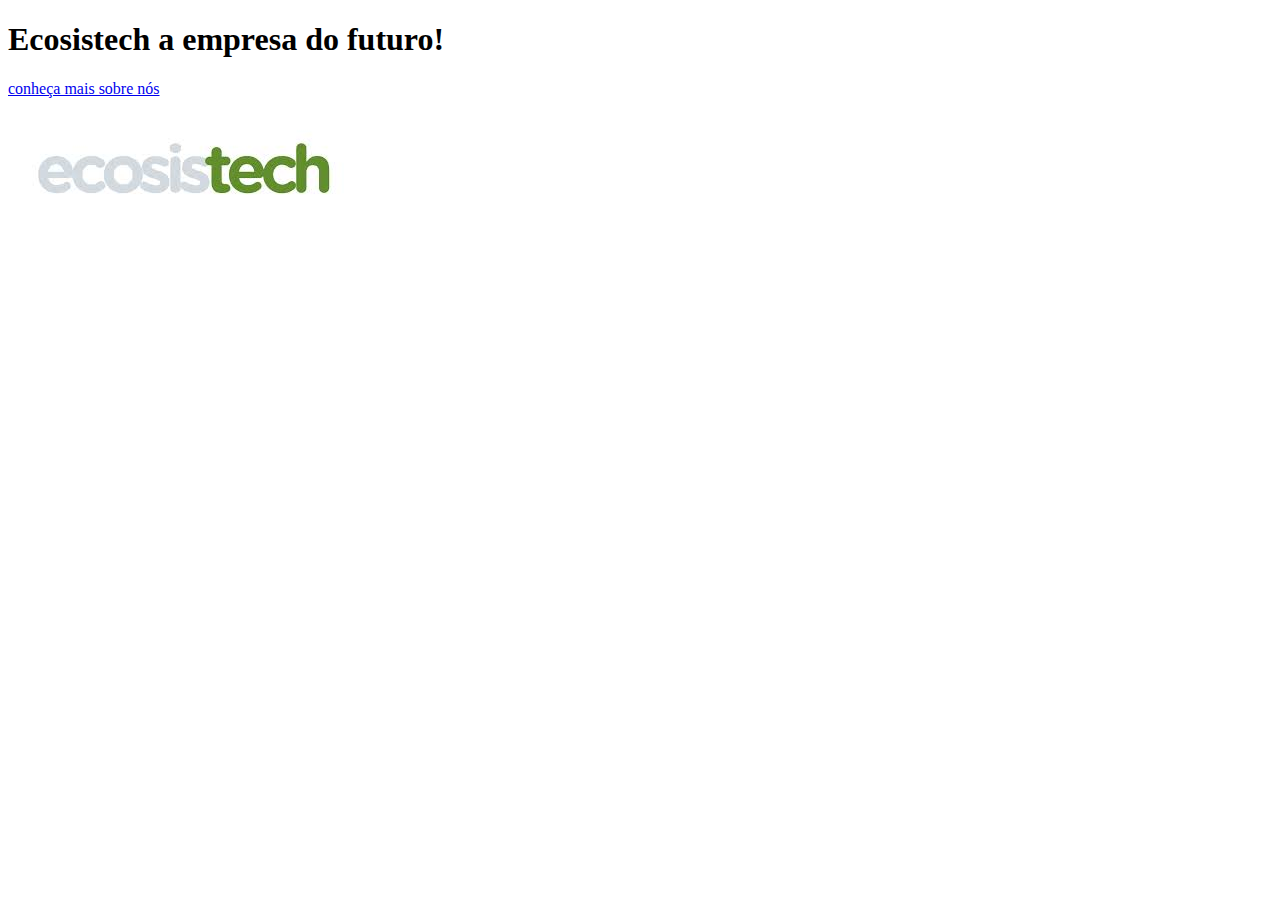
<file: Atividades HTML/Atividade 3/index.html>
<!DOCTYPE html>
<html lang="en">
<head>
    <meta charset="UTF-8">
    <meta name="viewport" content="width=device-width, initial-scale=1.0">
    <title>Ecosistech</title>
</head>
<body>
    <h1>Ecosistech a empresa do futuro!</h1>
    <nav>
        <a href = "sobre.html">conheça mais sobre nós </a>
    </nav>
    <img src = "[data-uri]" alt = "ecosistech">
</body>
</html>
</file>
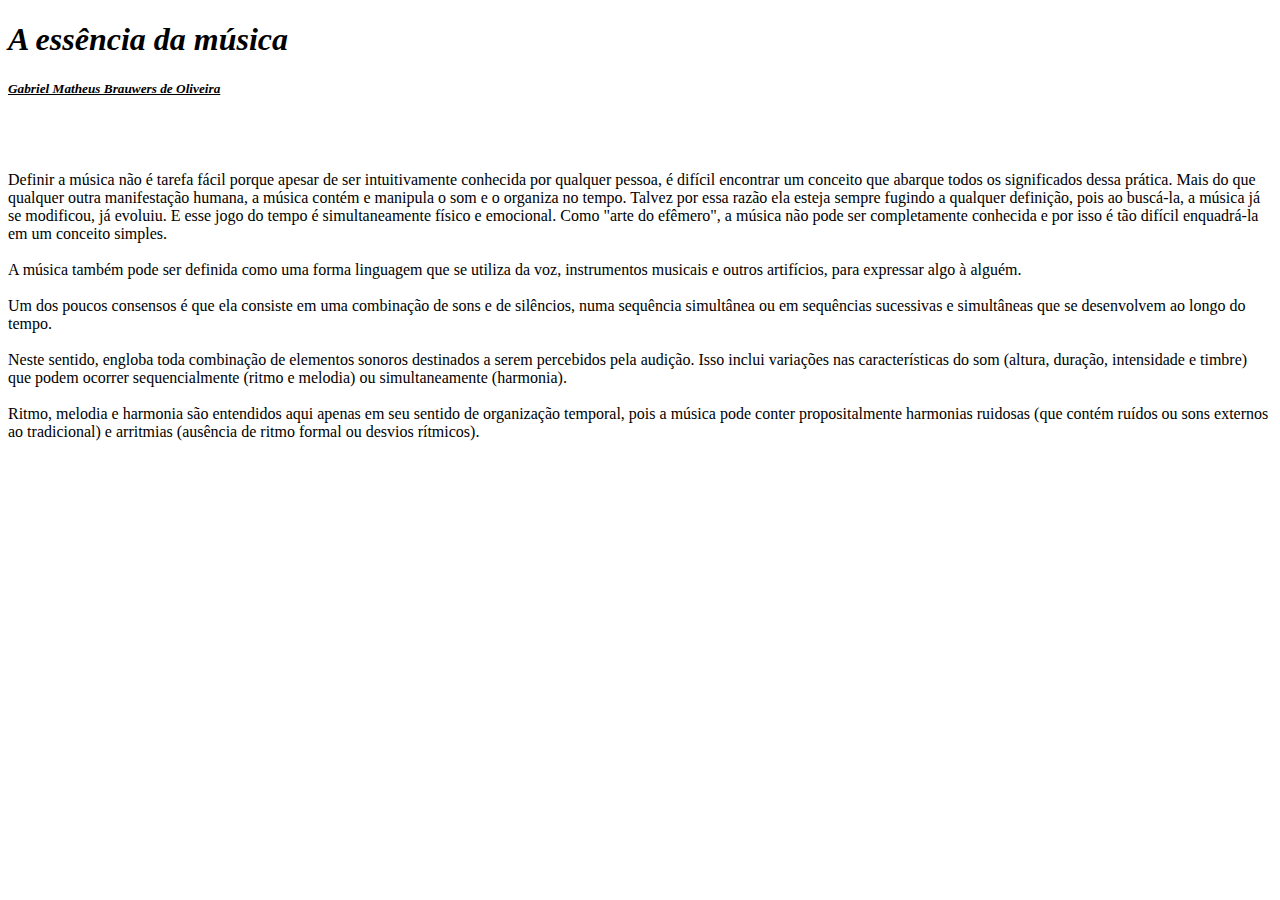
<file: Aula 1/Atividade 1.html>
<!DOCTYPE html>
<html lang="en">
<head>
    <meta charset="UTF-8">
    <meta name="viewport" content="width=device-width, initial-scale=1.0">
    <title>::MUSICA::</title>
</head>
<body>
    <h1><i><b>A essência da música</b></i></h1>
    <h5><u><i>Gabriel Matheus Brauwers de Oliveira</i></u></h5>
    <br>
    <br>
    <p>Definir a música não é tarefa fácil porque apesar de ser intuitivamente conhecida por qualquer pessoa, é difícil encontrar um conceito que abarque todos os significados dessa prática. Mais do que qualquer outra manifestação humana, a música contém e manipula o som e o organiza no tempo.
    Talvez por essa razão ela esteja sempre fugindo a qualquer definição, pois ao buscá-la, a música já se modificou, já evoluiu. E esse jogo do tempo é simultaneamente físico e emocional.
    Como "arte do efêmero", a música não pode ser completamente conhecida e por isso é tão difícil enquadrá-la em um conceito simples.
    <br>
    <br>
    A música também pode ser definida como uma forma linguagem que se utiliza da voz, instrumentos musicais e outros artifícios, para expressar algo à alguém.
    <br>
    <br>
    Um dos poucos consensos é que ela consiste em uma combinação de sons e de silêncios, numa sequência simultânea ou em sequências sucessivas e simultâneas que se desenvolvem ao longo do tempo. 
    <br>
    <br>
    Neste sentido, engloba toda combinação de elementos sonoros destinados a serem percebidos pela audição. Isso inclui variações nas características do som (altura, duração, intensidade e timbre) que podem ocorrer sequencialmente (ritmo e melodia) ou simultaneamente (harmonia). 
    <br>
    <br>
    Ritmo, melodia e harmonia são entendidos aqui apenas em seu sentido de organização temporal, pois a música pode conter propositalmente harmonias ruidosas (que contém ruídos ou sons externos ao tradicional) e arritmias (ausência de ritmo formal ou desvios rítmicos).
</p>
</body>
</html>
</file>
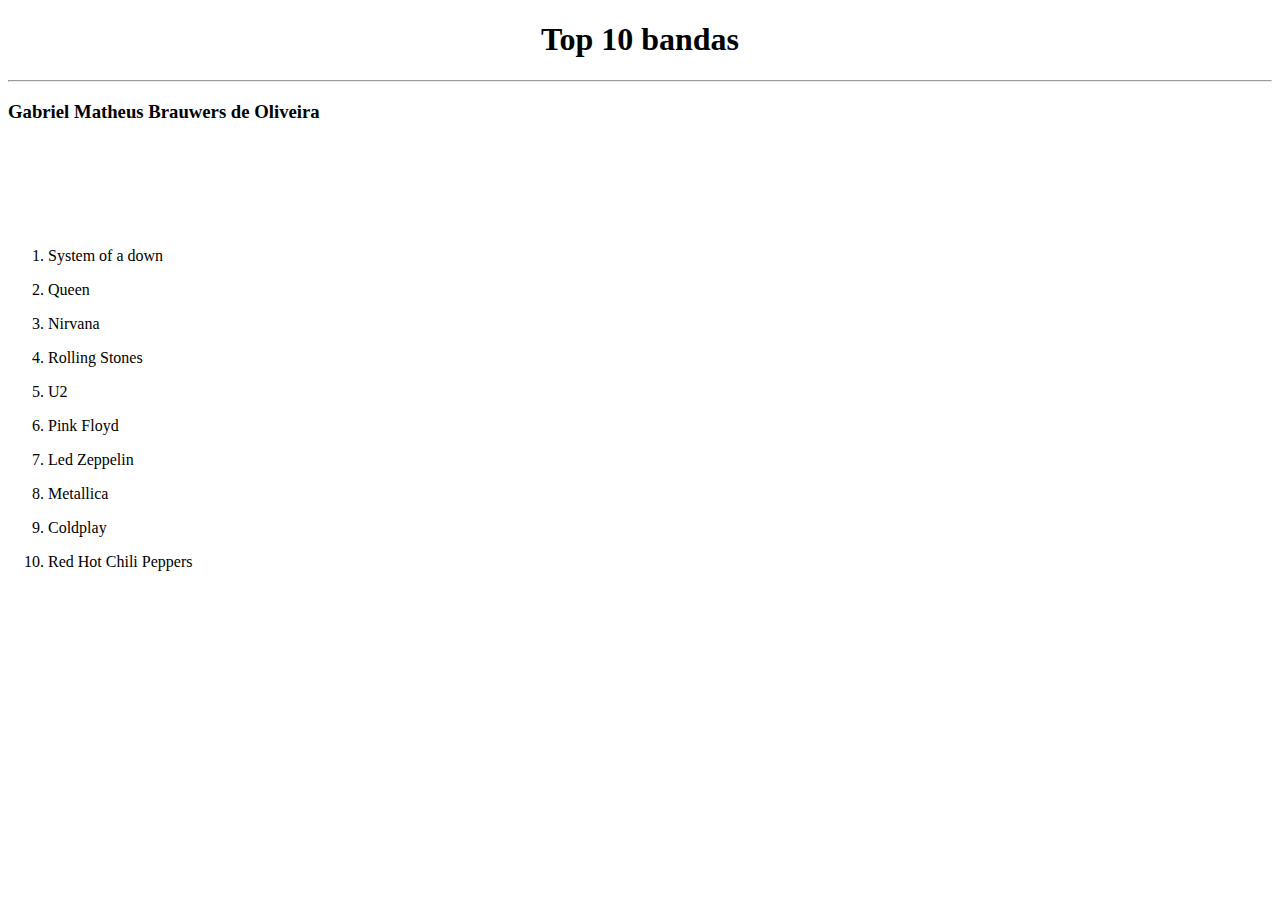
<file: Aula 1/Atividade 2.html>
<!DOCTYPE html>
<html lang="en">
<head>
    <meta charset="UTF-8">
    <meta name="viewport" content="width=device-width, initial-scale=1.0">
    <title>::Bandas::</title>
</head>
    
<body>
    <center><h1>Top 10 bandas</h1></center>
    <hr>
    <h3>Gabriel Matheus Brauwers de Oliveira</h3>
    <br><br><br><br><br>
    <ol>
        <p><li>System of a down</li></p>
        <p><li>Queen</li></p>
        <p><li>Nirvana</li></p>
        <p><li>Rolling Stones</li></p>
        <p><li>U2</li></p>
        <p><li>Pink Floyd</li></p>
        <p><li>Led Zeppelin</li></p>
        <p><li>Metallica</li></p>  
        <p><li>Coldplay</li></p>
        <p><li>Red Hot Chili Peppers</li></p>
    </ol>
</body>
</html>
</file>
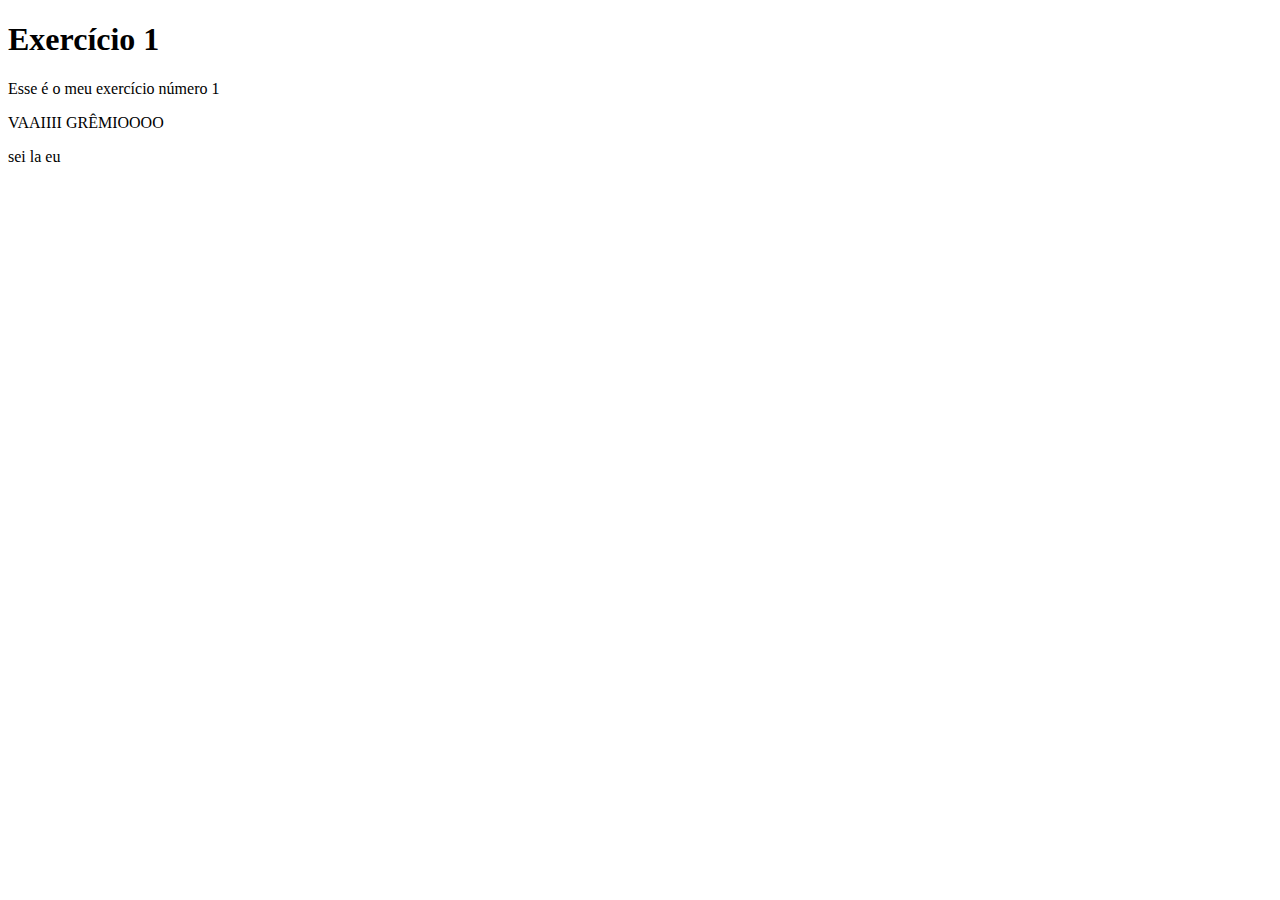
<file: Atividades HTML/Atividade 1/Exercício 1.html>
<!DOCTYPE html>
<html lang="en">
<head>
    <meta charset="UTF-8">
    <meta name="viewport" content="width=device-width, initial-scale=1.0">
    <title>Minha pagina</title>
</head>
<body>
    <h1>Exercício 1</h1>
    <p>Esse é o meu exercício número 1</p>
    <p>VAAIIII GRÊMIOOOO</p>
    <footer>sei la eu</footer>
</body>
</html>
</file>
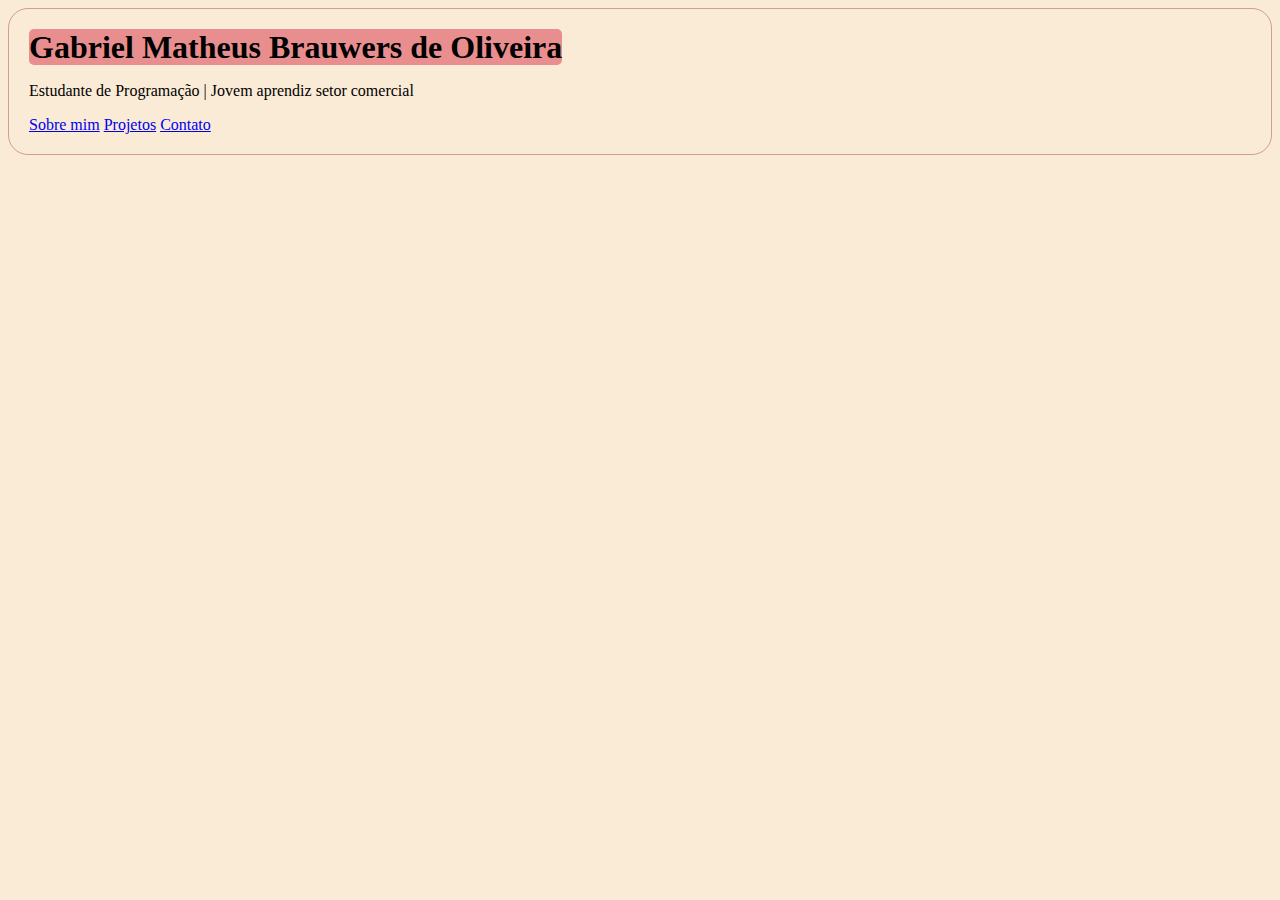
<file: Atividades HTML/Atividade 10/Atividade 10.html>
<!DOCTYPE html>
<html lang="en">
<head>
    <meta charset="UTF-8">
    <meta name="viewport" content="width=device-width, initial-scale=1.0">
    <title>Document</title>
    <link rel = "stylesheet" type = "text/css" href = "estilo.css">
</head>
<body>
    <header><h1>Gabriel Matheus Brauwers de Oliveira</h1></header>
    <nav>
        <p>Estudante de Programação | Jovem aprendiz setor comercial</p>
        <a href = "sobre mim.html">Sobre mim</a>
        <a href = "projetos.html">Projetos</a>
        <a href = "contato.html">Contato</a>
    </nav>
    

</body>
</html>
</file>
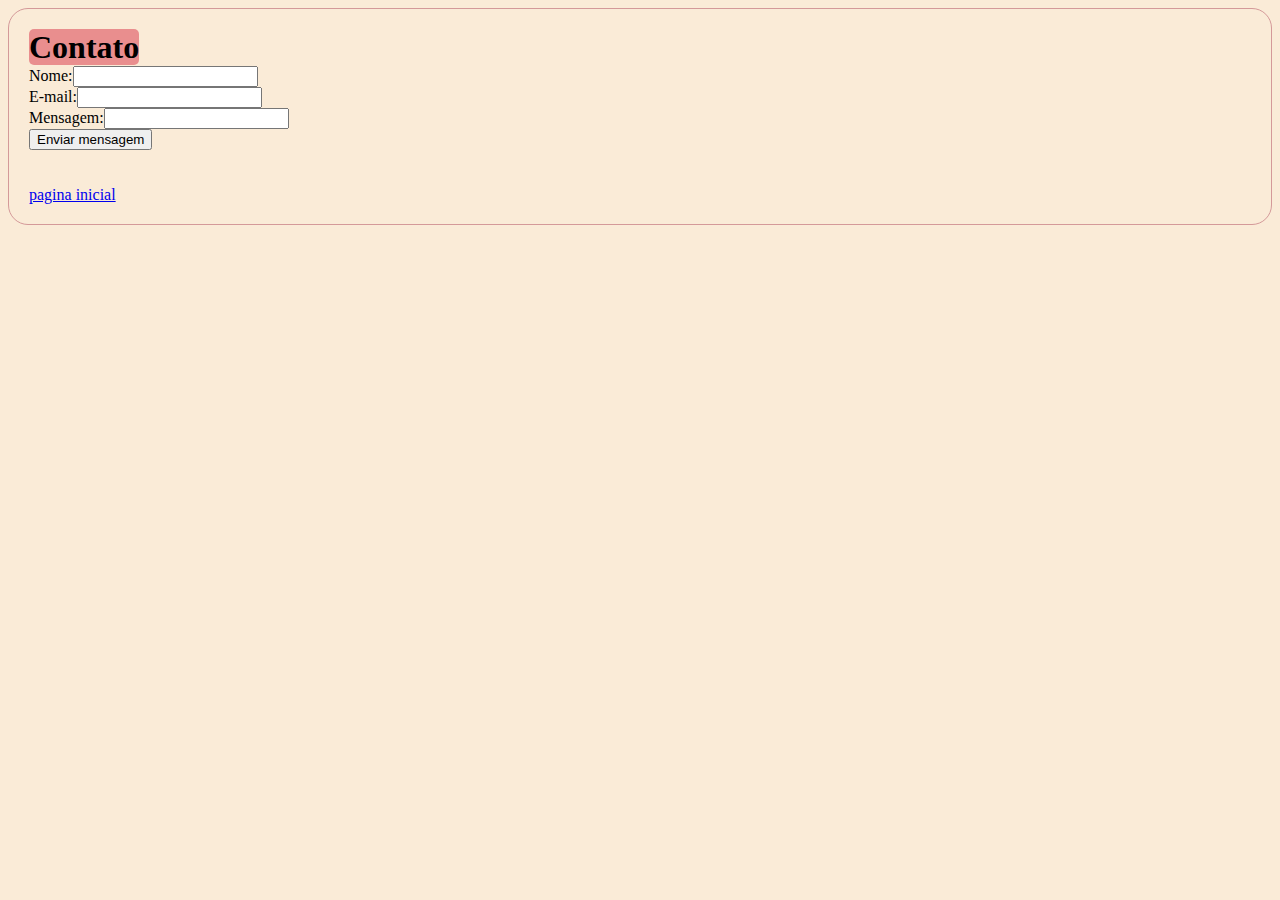
<file: Atividades HTML/Atividade 10/contato.html>
<!DOCTYPE html>
<html lang="en">
<head>
    <meta charset="UTF-8">
    <meta name="viewport" content="width=device-width, initial-scale=1.0">
    <title>Document</title>
    <link rel = "stylesheet" type = "text/css" href = "estilo.css">
</head>
<body>
    <section><h1>Contato</h1>
        <form>
            <label>Nome:<input type = "text" required></label>
            <br>
            <label>E-mail:<input type = "email" required></label>
            <br>
            <label>Mensagem:<input type = "text" required></label>
            <br>
            <button>Enviar mensagem</button>

        </form>
        <br><br>
        <nav>
            <a href = "Atividade 10.html" >pagina inicial</a>
        </nav>
    </section>
</body>
</html>
</file>
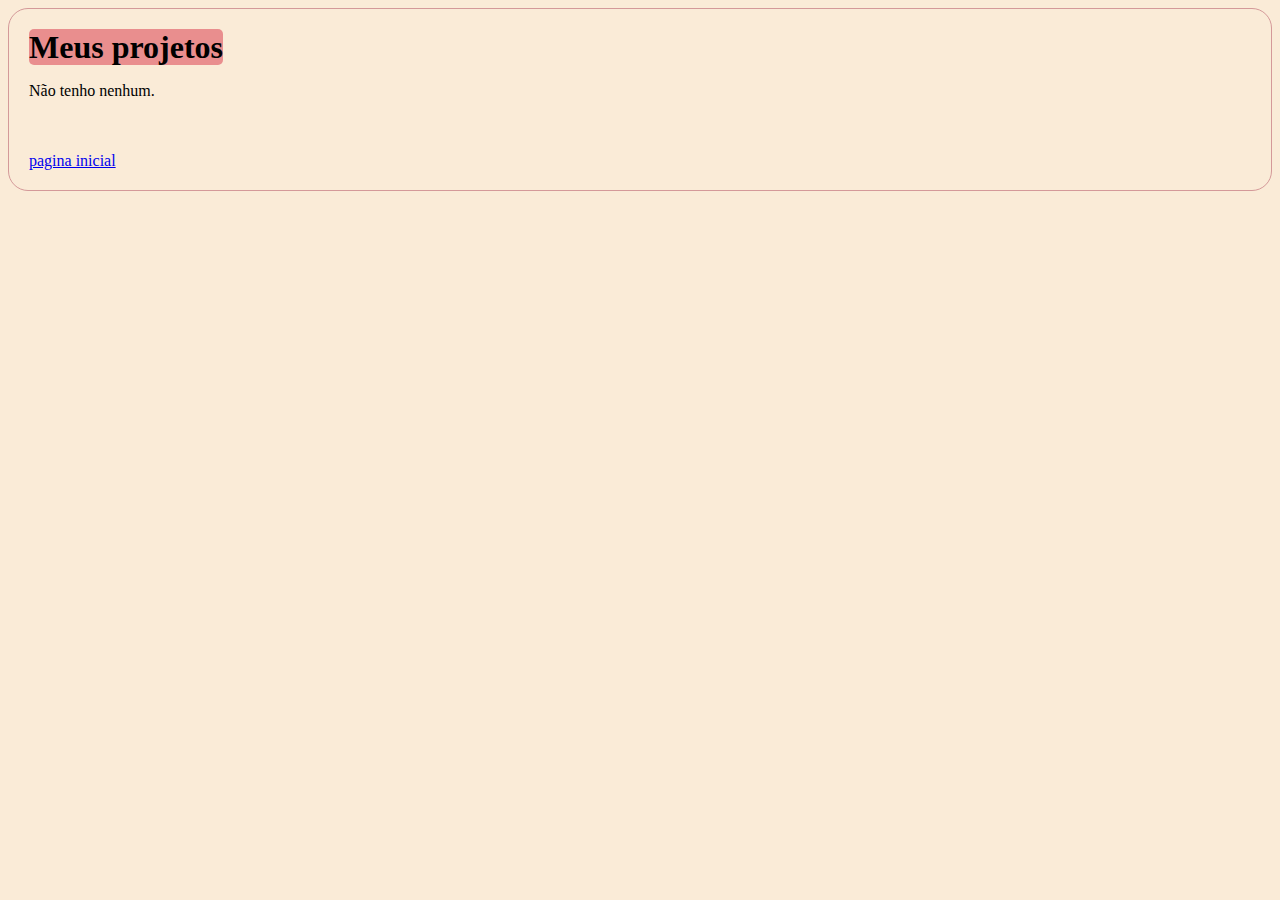
<file: Atividades HTML/Atividade 10/projetos.html>
<!DOCTYPE html>
<html lang="en">
<head>
    <meta charset="UTF-8">
    <meta name="viewport" content="width=device-width, initial-scale=1.0">
    <title>Document</title>
    <link rel = "stylesheet" type = "text/css" href = "estilo.css">
</head>
<body>
    <section><h1>Meus projetos</h1>
        <p>Não tenho nenhum.</p>

        <br><br>
        <nav>
            <a href = "Atividade 10.html" >pagina inicial</a>
        </nav>
    </section>
</body>
</html>
</file>
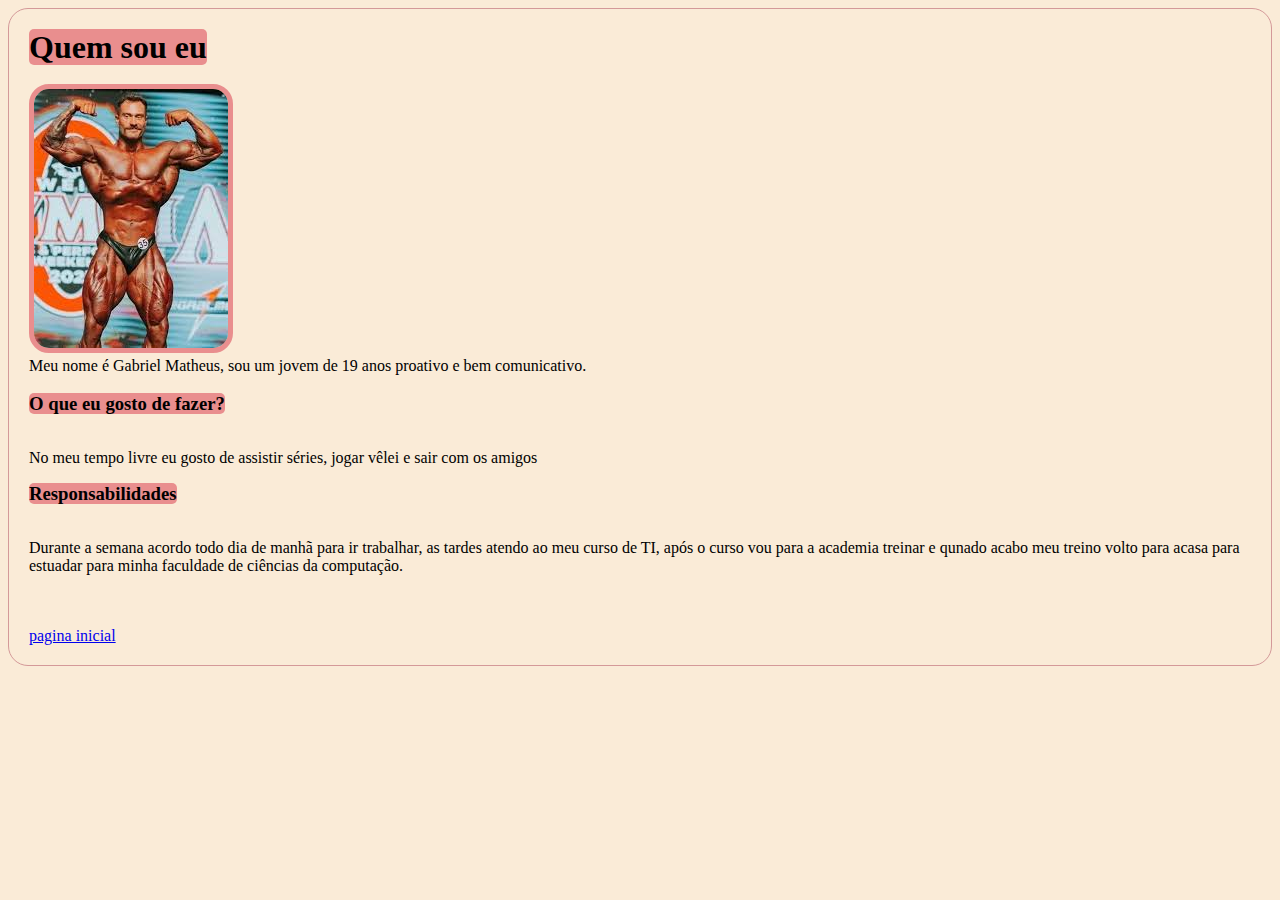
<file: Atividades HTML/Atividade 10/sobre mim.html>
<!DOCTYPE html>
<html lang="en">
<head>
    <meta charset="UTF-8">
    <meta name="viewport" content="width=device-width, initial-scale=1.0">
    <title>Document</title>
    <link rel = "stylesheet" type = "text/css" href = "estilo.css">
</head>
<body>
    <h1>Quem sou eu</h1>
    <br><br>
    <img src = "[data-uri]" class = "cbunda">

    <section>Meu nome é Gabriel Matheus, sou um jovem de 19 anos proativo e bem comunicativo. 
        <br><br>
        <h3>O que eu gosto de fazer?</h3>
        <br><br>
        <p>No meu tempo livre eu gosto de assistir séries, jogar vêlei e sair com os amigos</p>
        <h3>Responsabilidades</h3>
        <br><br>
        <p>Durante a semana acordo todo dia de manhã para ir trabalhar, as tardes atendo ao meu curso de TI, após o curso vou para a academia treinar e qunado acabo meu treino volto para acasa para estuadar para minha faculdade de ciências da computação.</p>

        <br><br>
        <nav>
            <a href = "Atividade 10.html" >pagina inicial</a>
        </nav>
    </section>

</body>
</html>
</file>
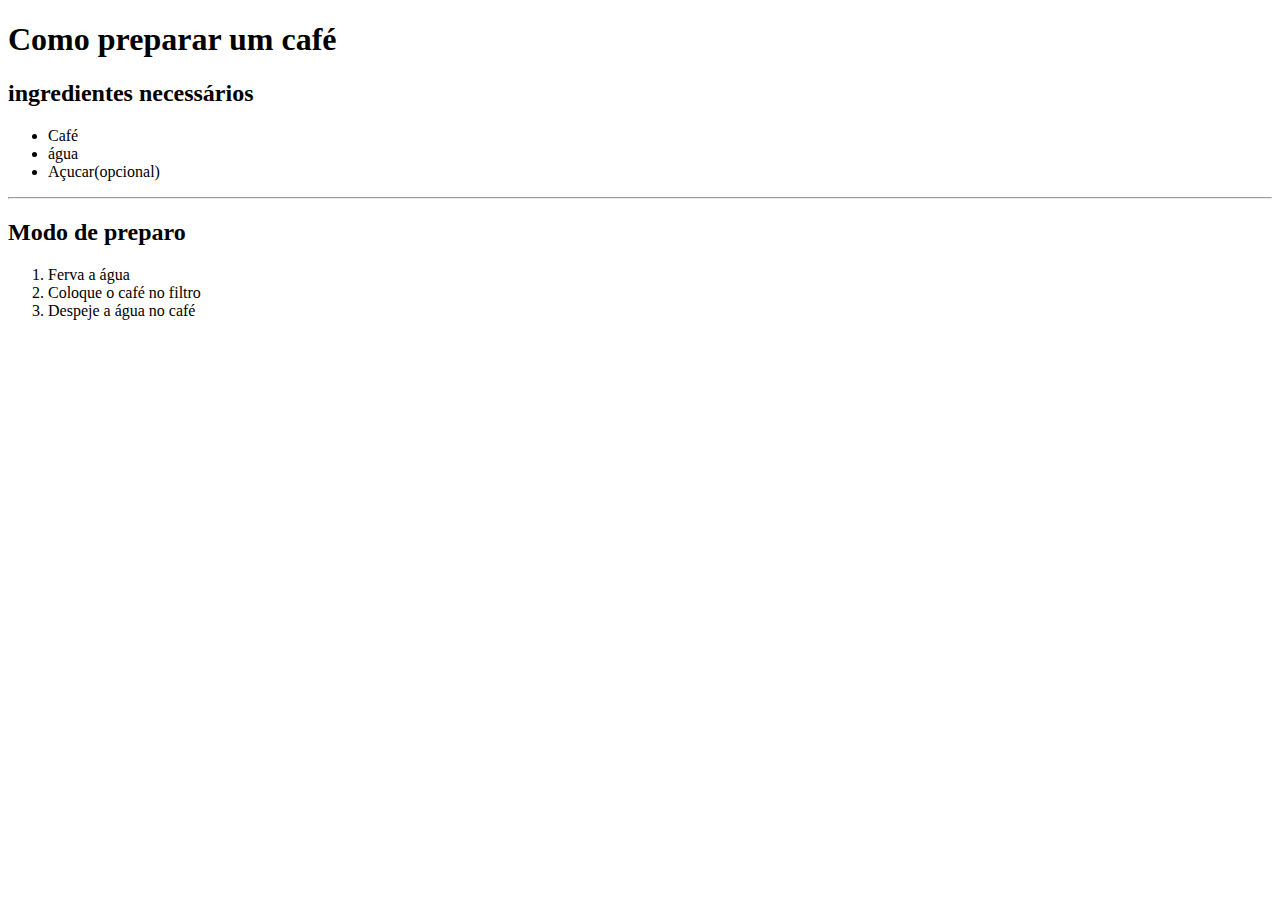
<file: Atividades HTML/Atividade 2/Exercício 2.html>
<!DOCTYPE html>
<html lang="en">
<head>
    <meta charset="UTF-8">
    <meta name="viewport" content="width=device-width, initial-scale=1.0">
    <title>Café</title>
</head>
<body>
    <h1>Como preparar um café</h1>
    <h2>ingredientes necessários</h2>
    <ul>
        <li>Café</li>
        <li>água</li>
        <li>Açucar(opcional)</li>
    </ul>
    <hr>
    <h2>Modo de preparo</h2>
    <ol>
        <li>Ferva a água</li>
        <li>Coloque o café no filtro</li>
        <li>Despeje a água no café</li>
    </ol>

</body>
</html>
</file>
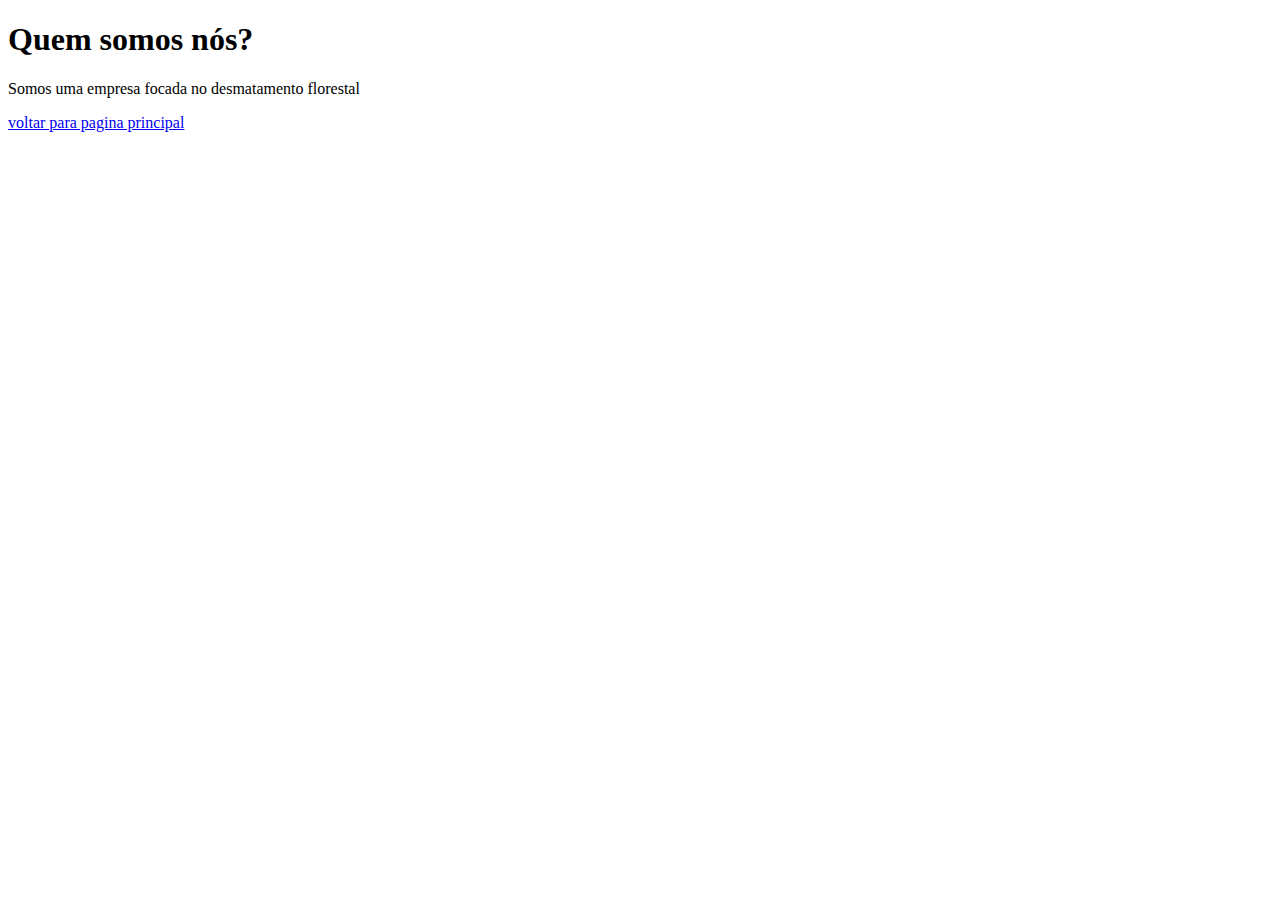
<file: Atividades HTML/Atividade 3/sobre.html>
<!DOCTYPE html>
<html lang="en">
<head>
    <meta charset="UTF-8">
    <meta name="viewport" content="width=device-width, initial-scale=1.0">
    <title>Sobre</title>
</head>
<body>
    <h1>Quem somos nós?</h1>
    <p>Somos uma empresa focada no desmatamento florestal</p>
    <nav>
        <a href = "index.html"> voltar para pagina principal </a>
    </nav>
</body>
</html>
</file>
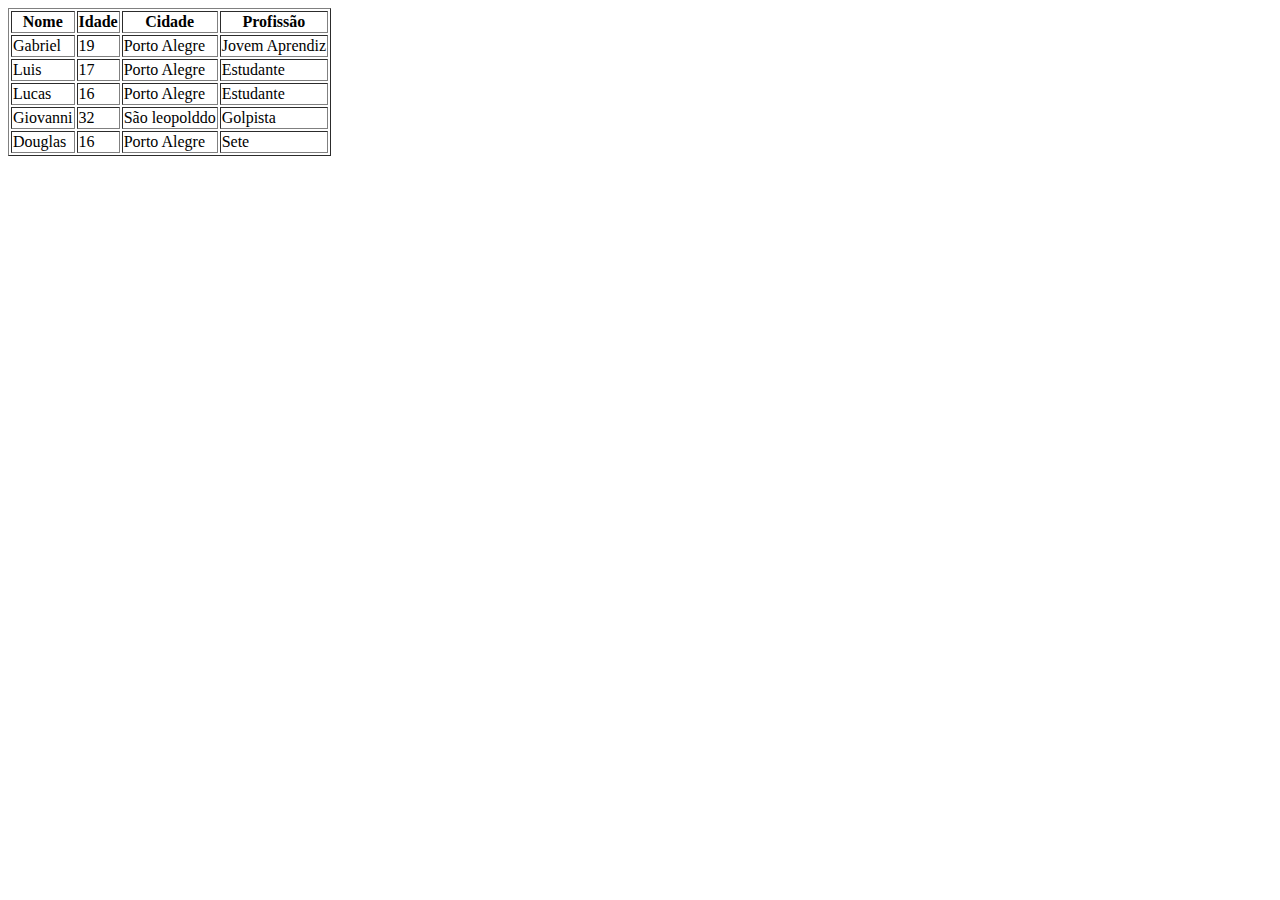
<file: Atividades HTML/Atividade 5/Exercício 5.html>
<!DOCTYPE html>
<html lang="en">
<head>
    <meta charset="UTF-8">
    <meta name="viewport" content="width=device-width, initial-scale=1.0">
    <title>Document</title>
</head>
<body>
    <table border = 1>
        <tr>
            <th>Nome</th>
            <th>Idade</th>
            <th>Cidade</th>
            <th>Profissão</th>
        </tr>
        <tr>
            <td>Gabriel</td>
            <td>19</td>
            <td>Porto Alegre</td>
            <td>Jovem Aprendiz</td>
         </tr>
         <tr>
            <td>Luis</td>
            <td>17</td>
            <td>Porto Alegre</td>
            <td>Estudante</td>
         </tr>
         <tr>
            <td>Lucas</td>
            <td>16</td>
            <td>Porto Alegre</td>
            <td>Estudante</td>
         </tr>
         <tr>
            <td>Giovanni</td>
            <td>32</td>
            <td>São leopolddo</td>
            <td>Golpista</td>
         </tr>
         <tr>
            <td>Douglas</td>
            <td>16</td>
            <td>Porto Alegre</td>
            <td>Sete</td>
         </tr>

    </table>
    
    
</body>
</html>
</file>
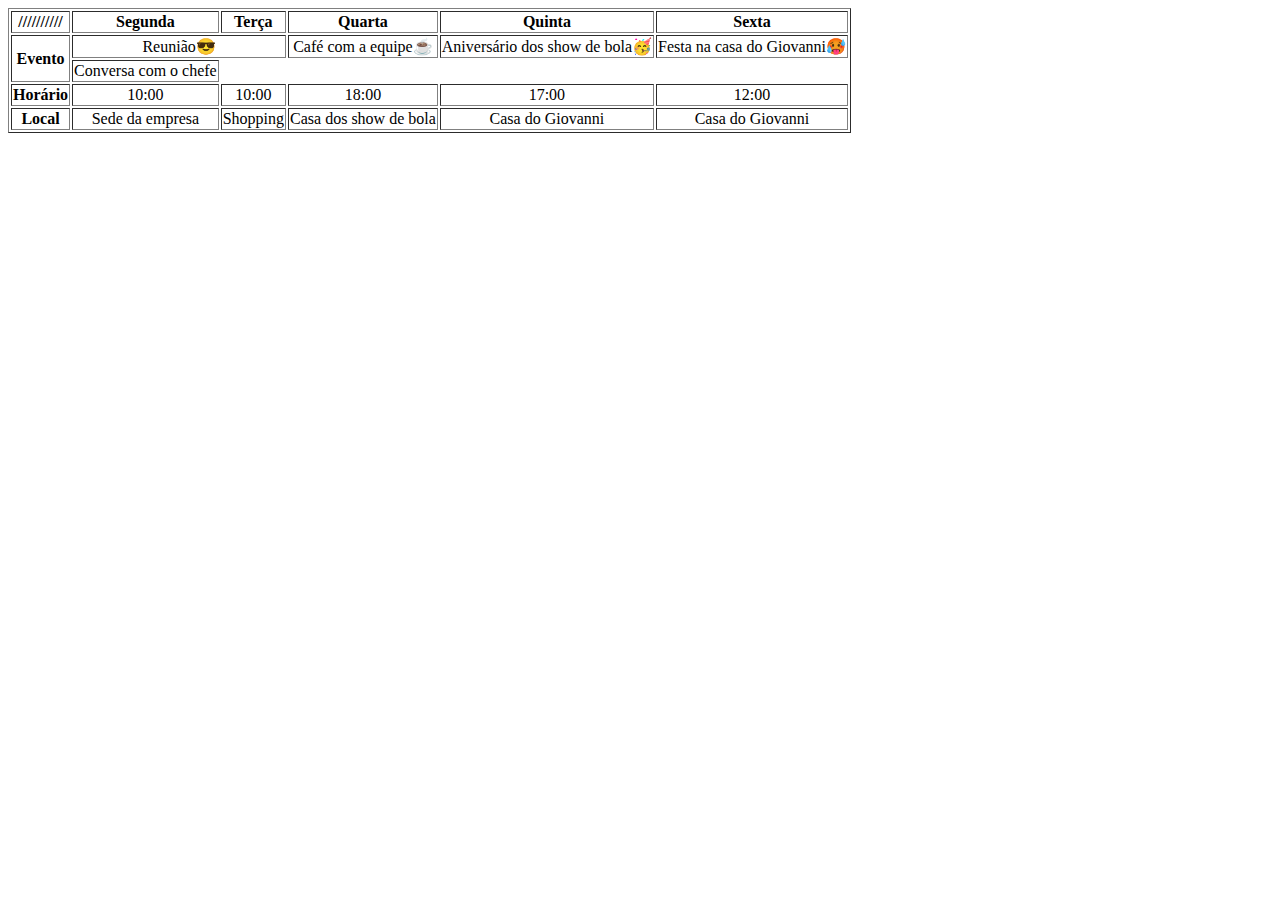
<file: Atividades HTML/Atividade 6/Atividade 6.html>
<!DOCTYPE html>
<html lang="en">
<head>
    <meta charset="UTF-8">
    <meta name="viewport" content="width=device-width, initial-scale=1.0">
    <title>Document</title>
</head>
<body>
    <table border>
        <tr>
            <th>//////////</th>
            <th>Segunda</th>
            <th>Terça</th>
            <th>Quarta</th>
            <th>Quinta</th>
            <th>Sexta</th>
        </tr>
        <tr>
            <th rowspan = "2">Evento</th>
            <td colspan = "2"><center>Reunião😎</td>
            <td><center>Café com a equipe☕</td>
        
            <td><center>Aniversário dos show de bola🥳</td>
            <td><center>Festa na casa do Giovanni🥵</td>
                
            <tr>
                <td><center>Conversa com o chefe</td>
            </tr>
            
    
            
            <th>Horário</th>
            <td><center>10:00</td>
            <td><center>10:00</td>
            <td><center>18:00</td>
            <td><center>17:00</td>
            <td><center>12:00</td>
            <tr>
            <th>Local</th>
            <td><center>Sede da empresa</td>
            <td><center>Shopping</td>
            <td><center>Casa dos show de bola</td>
            <td><center>Casa do Giovanni</td>
            <td><center>Casa do Giovanni</td>
        </tr> 
       

    </table>    
    
</body>
</html>
</file>
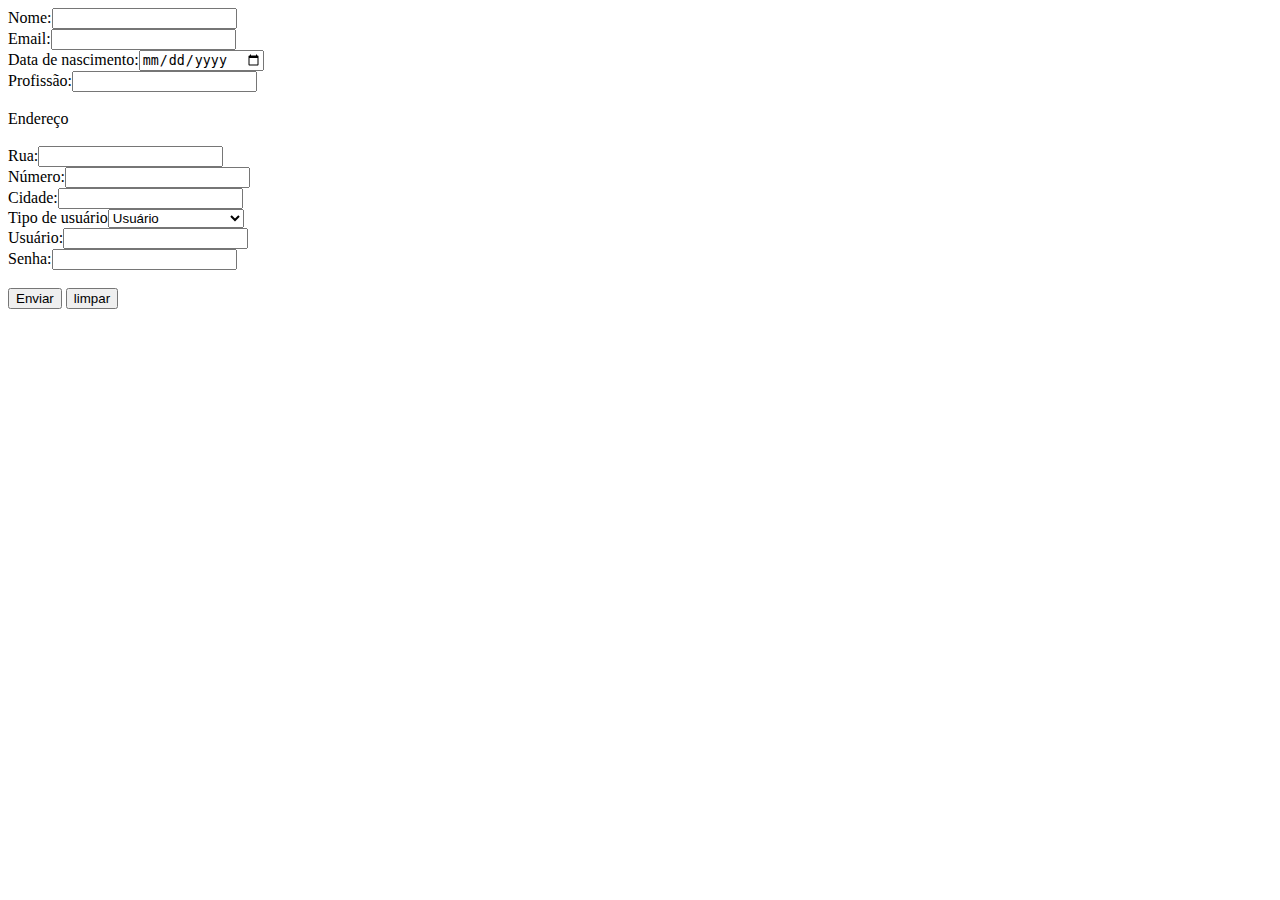
<file: Atividades HTML/Atividade 7/Atividade 7.html>
<!DOCTYPE html>
<html lang="en">
<head>
    <meta charset="UTF-8">
    <meta name="viewport" content="width=device-width, initial-scale=1.0">
    <title>Document</title>
</head>
<body>
    <form>
        <label>Nome:<input type = "text" required></label>
        <br>
        <label>Email:<input type = "email"required></label>
        <br>
        <label>Data de nascimento:<input type = "date"required>
        <br>
        <label>Profissão:<input type = "text"required></label>
        <br><br>
        <label>Endereço</label>
        <br><br>
        <label>Rua:<input type = "text"required></label>
        <br>
        <label>Número:<input type = "number"required></label>
        <br>
        <label>Cidade:<input type = "text"required></label>
        <br>
        <label>Tipo de usuário<select></label>
            <option>Usuário </option>
            <option>Administrador local </option>
            <option>Administrador </option>
        </select>
        <br>
        <label>Usuário:<input type = "text"required></label>
        
        <br>
        <label>Senha:<input type = "password" required></label>
        <br><br>
        <button>Enviar</button> <button type = reset>limpar</button>

    </form>
</body>
</html>
</file>
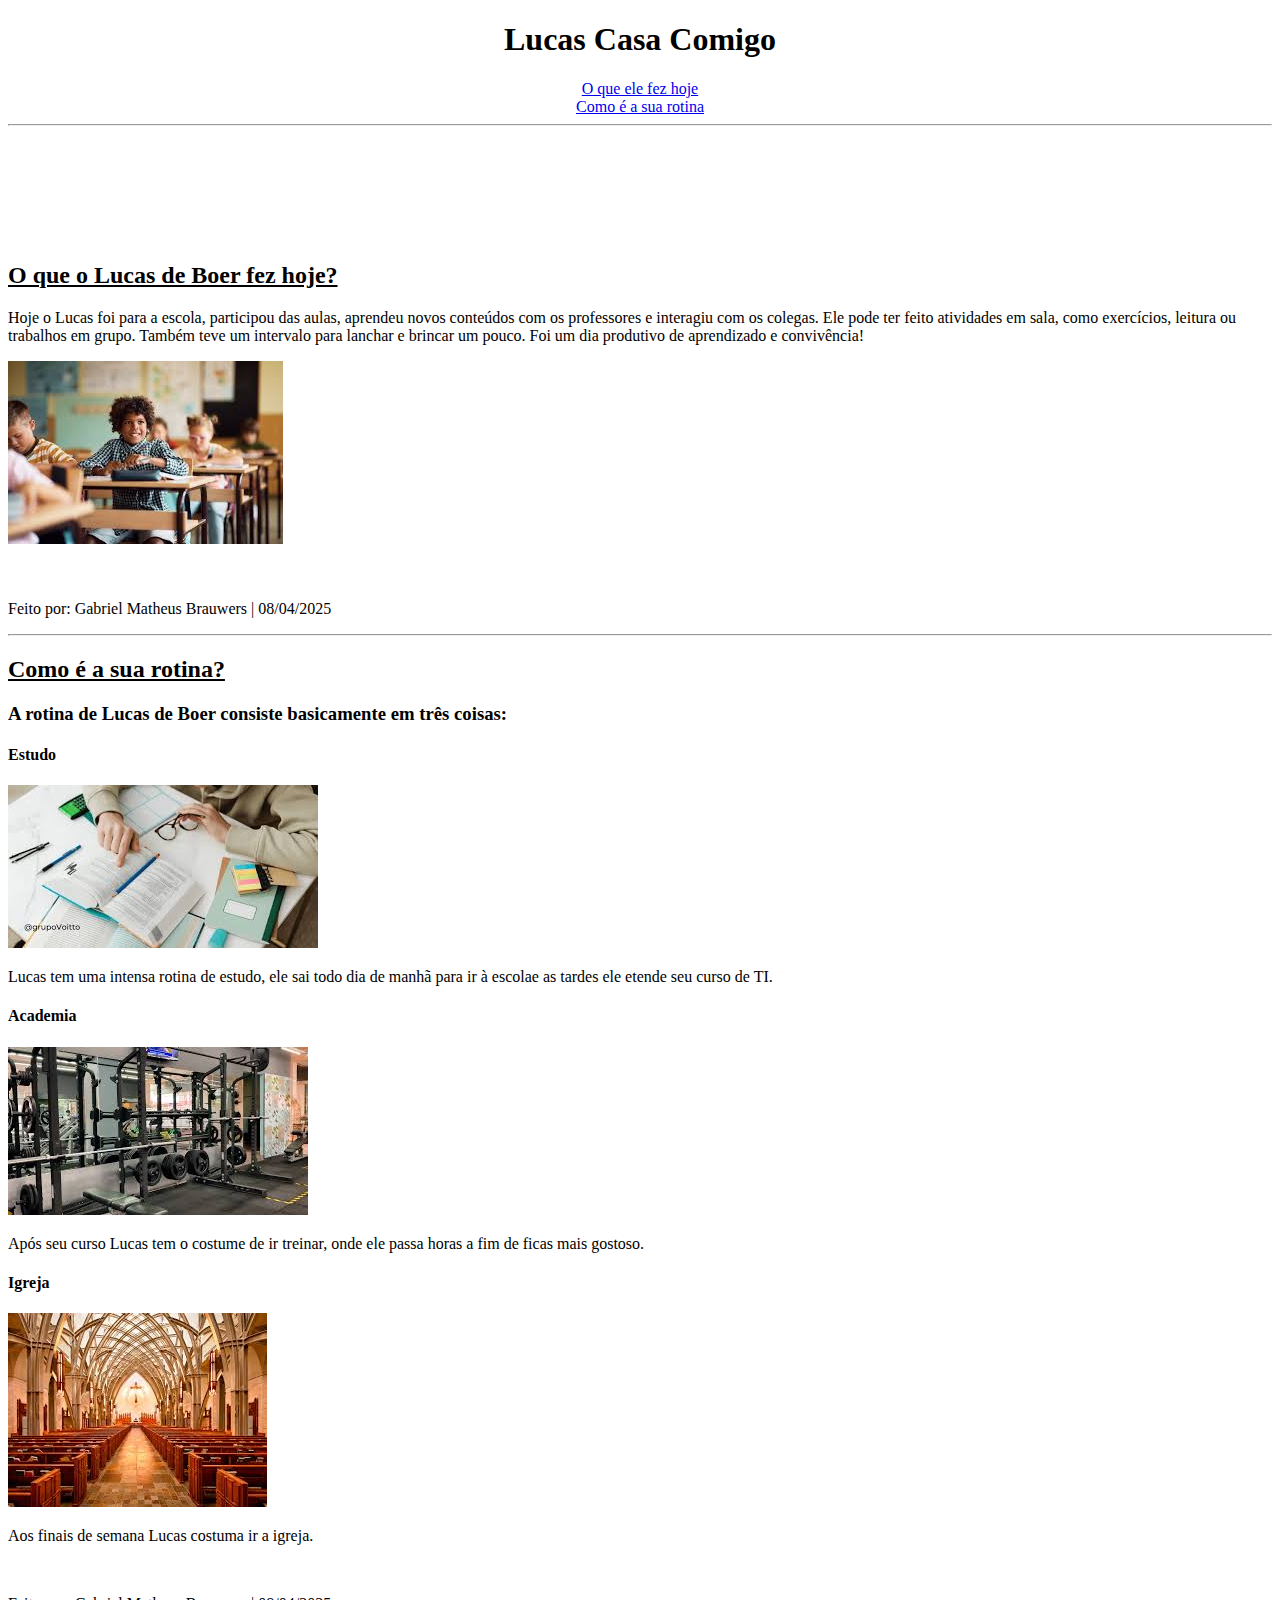
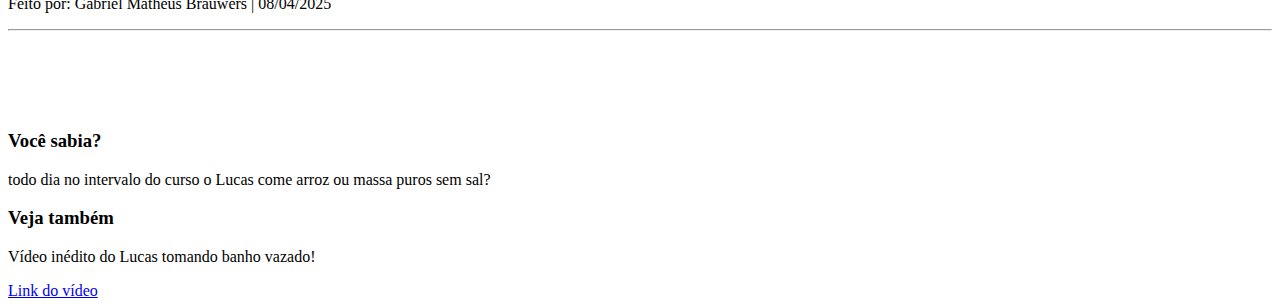
<file: Atividades HTML/Atividade 9/Atividade 9.html>
<!DOCTYPE html>
<html lang="en">
<head>
    <meta charset="UTF-8">
    <meta name="viewport" content="width=device-width, initial-scale=1.0">
    <title>Document</title>
</head>
<body>
    <header>
        <h1><center>Lucas Casa Comigo</h1>
        <nav>
            <center><a href = "#">O que ele fez hoje</a>
        
            <center>  <a href = "#">Como é a sua rotina</a>

        </nav>
    </header>
        <hr>
<br>
<br>
<br>
<br>
<br>
<br>
        <main>
            <article>
                <h2><u>O que o Lucas de Boer fez hoje?</u></h2>
                <p>Hoje o Lucas foi para a escola, participou das aulas, aprendeu novos conteúdos com os professores e interagiu com os colegas. Ele pode ter feito atividades em sala, como exercícios, 
                    leitura ou trabalhos em grupo. Também teve um intervalo para lanchar e brincar um pouco. Foi um dia produtivo de aprendizado e convivência!</p>
                <img src = "[data-uri]">
                <br>
                <br>
                <br>
                <footer>
                    <p>Feito por: Gabriel Matheus Brauwers | 08/04/2025</p>
                </footer>
                <hr>
            </article>
            <article>
                <h2><u>Como é a sua rotina?</u></h2>
                <h3>A rotina de Lucas de Boer consiste basicamente em três coisas:</h3>
                <h4>Estudo</h4>
                <img src = "[data-uri]">
                <p>Lucas  tem uma intensa rotina de estudo, ele sai todo dia de manhã para ir à escolae as tardes ele etende seu curso de TI.</p>
                <h4>Academia</h4>
                <img src = "[data-uri]">
                <p>Após seu curso Lucas tem o costume de ir treinar, onde ele passa horas a fim de ficas mais gostoso.</p>
                <h4>Igreja</h4>
                <img src = "[data-uri]">
                <p>Aos finais de semana Lucas costuma ir a igreja.</p>
                <br>
                <footer>
                    <p>Feito por: Gabriel Matheus Brauwers | 08/04/2025</p>
                </footer>
                
                <hr>
            </article>
        </main>
        <br><br><br><br>
        <aside>
            <h3>Você sabia?</h3>
            <p>todo dia no intervalo do curso o Lucas come arroz ou massa puros sem sal?</p>
            <h3>Veja também</h3>
            <p>Vídeo inédito do Lucas tomando banho vazado!</p>
            <a href = "video do lucas tomando banho.html">Link do vídeo</a>
        </aside>

    
            
    
</body>
</html>
</file>
<file: Atividades HTML/Atividade 10/estilo.css>
body{
    background-color:antiquewhite;
    
    border: 1px solid #d49999;
    padding: 20px;
    border-radius: 20px;
}

section{
    font-family: georgia;
}

.cbunda{
    border: 5px solid #e98e8e;
    border-radius: 20px;
}

h1{
    background-color: #e98e8e;
    border-radius: 5px;
    display: inline;
    font-family: "georgia";
}

h3{
    background-color: #e98e8e;
    border-radius: 5px;
    display: inline;
    font-family: "georgia";
}

p{
    font-family: "georgia";
}

section{
    font-family: "georgia";
}
</file>
